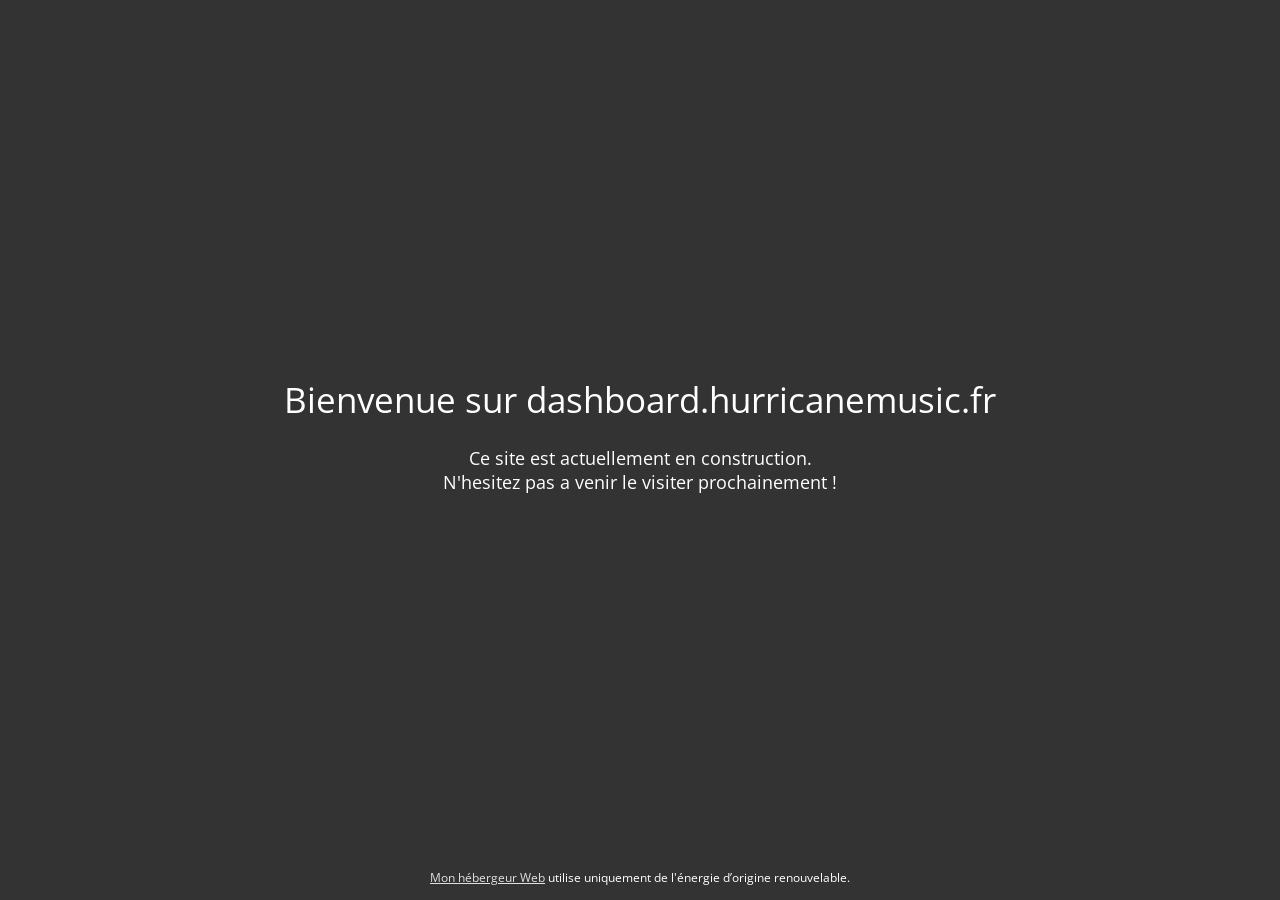
<file: index.html>
<!DOCTYPE html>
<html lang="fr">
<head>
<meta charset="UTF-8">
<title>Bienvenue sur dashboard.hurricanemusic.fr</title>
<meta name="description" content="Ce site est actuellement en construction.">
<meta name="generator" content="hosting-page-builder">
<meta name="viewport" content="width=device-width, initial-scale=1">
<meta name="og:url" content="http://tm2dncbnvy.preview.infomaniak.website/index.html">
<meta name="og:locale" content="fr">
<meta name="og:type" content="website">
<meta name="og:title" content="Bienvenue sur dashboard.hurricanemusic.fr">
<meta name="og:description" content="Ce site est actuellement en construction.">
<meta name="og:updated_time" content="1776268103">
<link rel="stylesheet" href="https://assets.storage.infomaniak.com/fonts/font-awesome/4.3.0/css/font-awesome.min.css">
<link rel="stylesheet" href="https://fonts.googleapis.com/css?family=Open Sans">
<style>
html,body{height:100%;padding:0;margin:0}.page{position:relative;display:table;table-layout:fixed;width:100%;height:100%;line-height:normal;text-align:center;font-family:Open Sans, sans-serif;font-size:1.1em;color:#fff;background-color:#f0f0f0;background-size:cover;background-position:50% 50%;background-repeat:no-repeat;background-attachment:fixed}h1,h2,h3,h4,h5{line-height:1.3;font-weight:normal}.bg-position-top{background-position:50% 0}.bg-position-middle{background-position:50% 50%}.bg-position-bottom{background-position:50% 100%}.page:before{content:"";position:absolute;top:0;left:0;bottom:0;right:0;filter:alpha(opacity=40);-ms-filter:"progid:DXImageTransform.Microsoft.Alpha(Opacity=40)";opacity:0.4}img{max-width:100%;width:auto\9;height:auto}a,a:link{color:inherit;filter:alpha(opacity=85);-ms-filter:"progid:DXImageTransform.Microsoft.Alpha(Opacity=85)";opacity:0.85}a:hover,a:focus,a:active{filter:alpha(opacity=100);-ms-filter:"progid:DXImageTransform.Microsoft.Alpha(Opacity=100)";opacity:1;-webkit-transition:all .3s ease-in-out;transition:all .3s ease-in-out}ul,ol{display:inline-block;text-align:left;max-width:50%}.container{position:relative;display:table-cell;width:100%;vertical-align:middle;padding:1em 2em;z-index:1}.content{max-width:900px;margin:0 auto}.social-links:empty{outline:1px solid yellow}.social-links{padding:1em 0;vertical-align:middle}.social-links a{padding:0 0.3em;line-height:normal}.hosting-info{position:absolute;display:block;bottom:0;left:0;right:0;padding:1em;font-size:0.8em}.hosting-info p{margin:0;padding:0;font-size:12px}.overlay-dark{background-color:#333}.overlay-dark:before{background-color:#333}.overlay-bright{background-color:white}.overlay-bright:before{background-color:white;filter:alpha(opacity=70);-ms-filter:"progid:DXImageTransform.Microsoft.Alpha(Opacity=70)";opacity:0.7}@media screen{.page[class]{background-image:url("https://assets.storage.infomaniak.website/images/background/unsplash/M_eB1UjE0do-medium.jpg")}}body.debug:after{content:"default";position:fixed;left:0;bottom:0;background-color:white;color:black;padding:0.5em;font-size:10px;text-transform:uppercase}@media screen and (max-width: 640px){body.debug:after{content:"small"}h1{font-size:2em}ul,ol{max-width:none}.page{min-width:300px}.page .container{padding:3em}.page,.page[class]{background-image:url("https://assets.storage.infomaniak.website/images/background/unsplash/M_eB1UjE0do-small.jpg")}}@media screen and (min-width: 641px) and (max-width: 1199px),(min-height:500px) and (max-height: 1199px){body.debug:after{content:"medium"}.page,.page[class]{background-image:url("https://assets.storage.infomaniak.website/images/background/unsplash/M_eB1UjE0do-medium.jpg")}}@media screen and (min-width: 1200px){body.debug:after{content:"large"}.page,.page[class]{background-image:url("https://assets.storage.infomaniak.website/images/background/unsplash/M_eB1UjE0do-large.jpg")}}.page .fallback-bg{display:none}.ie8 .page .fallback-bg{display:block;position:absolute;top:0;left:0;right:0;bottom:0;width:100%;height:100%;max-width:inherit;z-index:0}
</style>
</head>
<body>
<div id="page" class="page  overlay-dark bg-position-middle">
<div class="container">
<div class="content"><h1>Bienvenue sur dashboard.hurricanemusic.fr</h1><p>Ce site est actuellement en construction.<br/>N'hesitez pas a venir le visiter prochainement !</p></div>
<div class="social-links">
</div>
<div class="hosting-info">
<p><a href="https://www.infomaniak.com/fr/hebergement" target="_blank">Mon hébergeur Web</a> utilise uniquement de l&#39;énergie d&rsquo;origine renouvelable.</p>
</div>
</div>
</div>
</body>
</html>
</file>
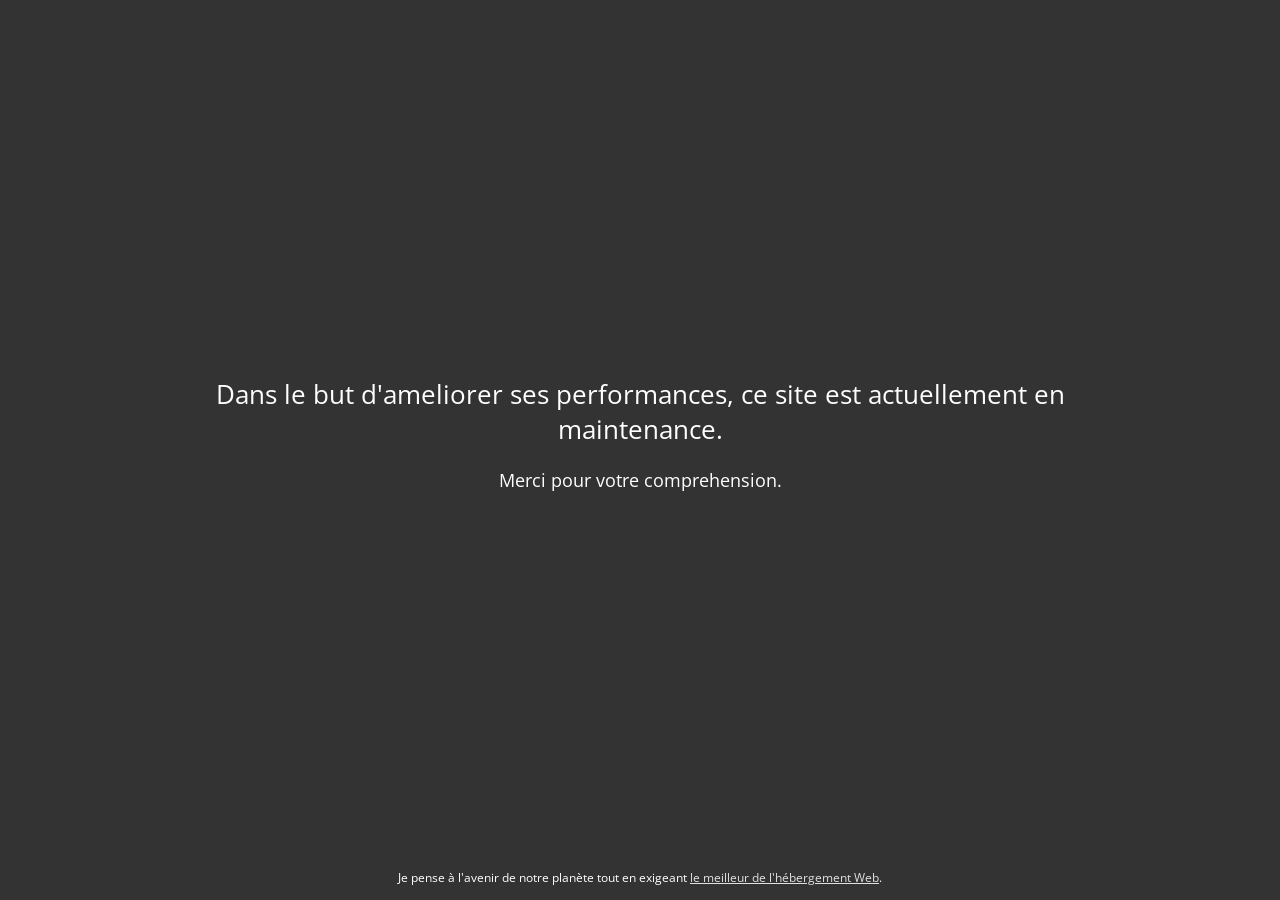
<file: .infomaniak-maintenance.html>
<!DOCTYPE html>
<html lang="fr">
<head>
<meta charset="UTF-8">
<title>Site en maintenance</title>
<meta name="description" content="">
<meta name="generator" content="hosting-page-builder">
<meta name="viewport" content="width=device-width, initial-scale=1">
<meta name="og:url" content="http://tm2dncbnvy.preview.infomaniak.website/.infomaniak-maintenance.html">
<meta name="og:locale" content="fr">
<meta name="og:type" content="website">
<meta name="og:title" content="Site en maintenance">
<meta name="og:description" content="">
<meta name="og:updated_time" content="1776268104">
<link rel="stylesheet" href="https://assets.storage.infomaniak.com/fonts/font-awesome/4.3.0/css/font-awesome.min.css">
<link rel="stylesheet" href="https://fonts.googleapis.com/css?family=Open Sans">
<style>
html,body{height:100%;padding:0;margin:0}.page{position:relative;display:table;table-layout:fixed;width:100%;height:100%;line-height:normal;text-align:center;font-family:Open Sans, sans-serif;font-size:1.1em;color:#fff;background-color:#f0f0f0;background-size:cover;background-position:50% 50%;background-repeat:no-repeat;background-attachment:fixed}h1,h2,h3,h4,h5{line-height:1.3;font-weight:normal}.bg-position-top{background-position:50% 0}.bg-position-middle{background-position:50% 50%}.bg-position-bottom{background-position:50% 100%}.page:before{content:"";position:absolute;top:0;left:0;bottom:0;right:0;filter:alpha(opacity=40);-ms-filter:"progid:DXImageTransform.Microsoft.Alpha(Opacity=40)";opacity:0.4}img{max-width:100%;width:auto\9;height:auto}a,a:link{color:inherit;filter:alpha(opacity=85);-ms-filter:"progid:DXImageTransform.Microsoft.Alpha(Opacity=85)";opacity:0.85}a:hover,a:focus,a:active{filter:alpha(opacity=100);-ms-filter:"progid:DXImageTransform.Microsoft.Alpha(Opacity=100)";opacity:1;-webkit-transition:all .3s ease-in-out;transition:all .3s ease-in-out}ul,ol{display:inline-block;text-align:left;max-width:50%}.container{position:relative;display:table-cell;width:100%;vertical-align:middle;padding:1em 2em;z-index:1}.content{max-width:900px;margin:0 auto}.social-links:empty{outline:1px solid yellow}.social-links{padding:1em 0;vertical-align:middle}.social-links a{padding:0 0.3em;line-height:normal}.hosting-info{position:absolute;display:block;bottom:0;left:0;right:0;padding:1em;font-size:0.8em}.hosting-info p{margin:0;padding:0;font-size:12px}.overlay-dark{background-color:#333}.overlay-dark:before{background-color:#333}.overlay-bright{background-color:white}.overlay-bright:before{background-color:white;filter:alpha(opacity=70);-ms-filter:"progid:DXImageTransform.Microsoft.Alpha(Opacity=70)";opacity:0.7}@media screen{.page[class]{background-image:url("https://assets.storage.infomaniak.website/images/background/unsplash/M_eB1UjE0do-medium.jpg")}}body.debug:after{content:"default";position:fixed;left:0;bottom:0;background-color:white;color:black;padding:0.5em;font-size:10px;text-transform:uppercase}@media screen and (max-width: 640px){body.debug:after{content:"small"}h1{font-size:2em}ul,ol{max-width:none}.page{min-width:300px}.page .container{padding:3em}.page,.page[class]{background-image:url("https://assets.storage.infomaniak.website/images/background/unsplash/M_eB1UjE0do-small.jpg")}}@media screen and (min-width: 641px) and (max-width: 1199px),(min-height:500px) and (max-height: 1199px){body.debug:after{content:"medium"}.page,.page[class]{background-image:url("https://assets.storage.infomaniak.website/images/background/unsplash/M_eB1UjE0do-medium.jpg")}}@media screen and (min-width: 1200px){body.debug:after{content:"large"}.page,.page[class]{background-image:url("https://assets.storage.infomaniak.website/images/background/unsplash/M_eB1UjE0do-large.jpg")}}.page .fallback-bg{display:none}.ie8 .page .fallback-bg{display:block;position:absolute;top:0;left:0;right:0;bottom:0;width:100%;height:100%;max-width:inherit;z-index:0}
</style>
</head>
<body>
<div id="page" class="page  overlay-dark bg-position-middle">
<div class="container">
<div class="content"><h2>Dans le but d'ameliorer ses performances, ce site est actuellement en maintenance.</h2><p>Merci pour votre comprehension.</p></div>
<div class="social-links">
</div>
<div class="hosting-info">
<p>Je pense à l&#39;avenir de notre planète tout en exigeant <a href="https://www.infomaniak.com/fr/hebergement" target="_blank">le meilleur de l&#39;hébergement Web</a>.</p>
</div>
</div>
</div>
</body>
</html>
</file>
